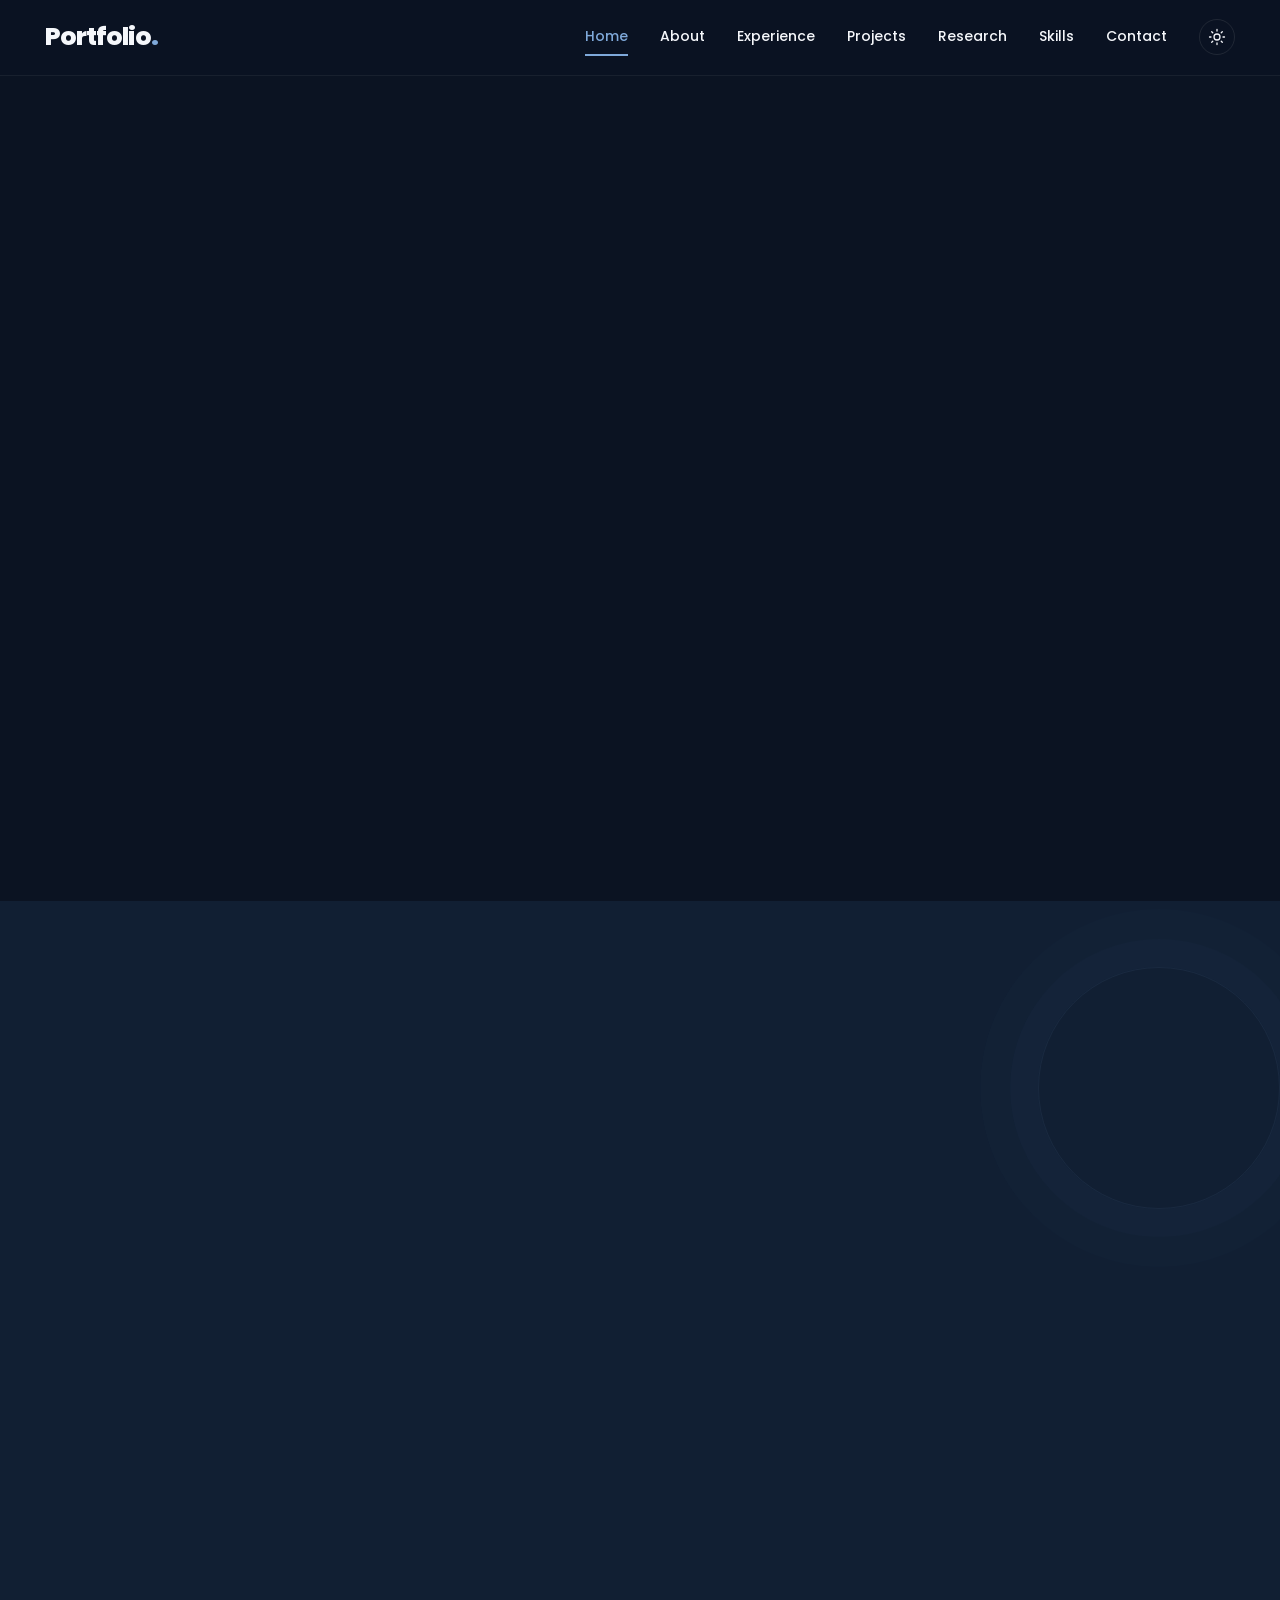
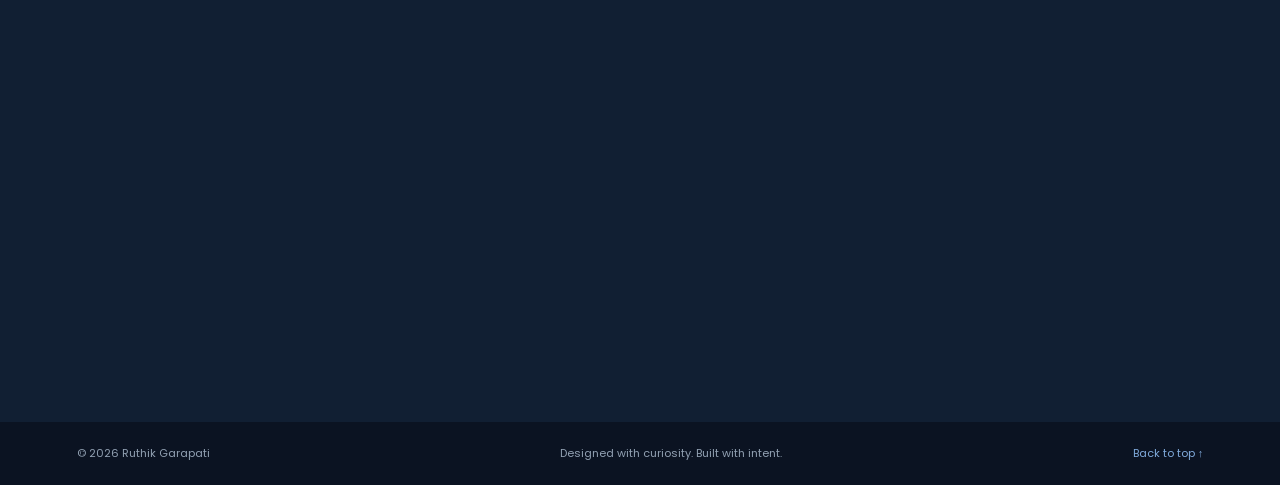
<file: index.html>
<!doctype html>
<html lang="en">
<head>
  <meta charset="utf-8">
  <meta name="viewport" content="width=device-width, initial-scale=1">
  <meta name="theme-color" content="#0b1322">
  <meta name="description" content="Ruthik Garapati — AI/ML Engineer working on LLM applications, agentic systems, machine learning and applied research.">
  <meta property="og:title" content="Ruthik Garapati | AI/ML Engineer">
  <meta property="og:description" content="Projects, research and engineering experience in AI, machine learning and intelligent systems.">
  <meta property="og:image" content="assets/images/photo-portfolio.jpg">
  <title>Ruthik Garapati | AI/ML Engineer</title>
  <link rel="preconnect" href="https://fonts.googleapis.com">
  <link rel="preconnect" href="https://fonts.gstatic.com" crossorigin>
  <link href="https://fonts.googleapis.com/css2?family=Poppins:wght@300;400;500;600;700;800&display=swap" rel="stylesheet">
  <link rel="stylesheet" href="portfoliowebsite.css">
</head>
<body>
  <header class="header" id="top">
    <a class="logo" href="#home">Portfolio<span>.</span></a>
    <button class="menu-toggle" id="menuToggle" aria-label="Open navigation" aria-expanded="false" aria-controls="navbar"><span></span><span></span><span></span></button>
    <nav class="navbar" id="navbar" aria-label="Main navigation">
      <a class="active" href="#home">Home</a><a href="#about">About</a><a href="#experience">Experience</a><a href="#projects">Projects</a><a href="#research">Research</a><a href="#skills">Skills</a><a href="#contact">Contact</a><button class="theme-toggle" id="themeToggle" type="button" aria-label="Switch to light theme" title="Switch to light theme" aria-pressed="false"><svg viewBox="0 0 24 24" aria-hidden="true" focusable="false"><g class="theme-icon-sun"><circle cx="12" cy="12" r="4"></circle><path d="M12 2v2m0 16v2M4.93 4.93l1.42 1.42m11.3 11.3 1.42 1.42M2 12h2m16 0h2M4.93 19.07l1.42-1.42m11.3-11.3 1.42-1.42"></path></g><path class="theme-icon-moon" d="M20.3 15.3A8.5 8.5 0 0 1 8.7 3.7 8.5 8.5 0 1 0 20.3 15.3Z"></path></svg></button>
    </nav>
  </header>

  <main>
    <section class="home section" id="home">
      <div class="home-content reveal">
        <p class="intro-line">HELLO, IT'S ME</p>
        <h1>Ruthik <span>Garapati</span></h1>
        <h2>I'm an <span class="typed-role">AI/ML Engineer</span><i class="typing-caret">|</i></h2>
        <p class="home-summary">I build intelligent applications with machine learning, LLMs and agentic systems — combining research curiosity with practical engineering.</p>
        <div class="social-media">
          <a href="https://www.linkedin.com/in/ruthik-garapati-793047268/" target="_blank" rel="noopener noreferrer" aria-label="LinkedIn">in</a>
          <a href="https://github.com/garapatiruthik" target="_blank" rel="noopener noreferrer" aria-label="GitHub"><svg viewBox="0 0 24 24" aria-hidden="true" focusable="false"><path fill="currentColor" d="M12 .5a12 12 0 0 0-3.79 23.39c.6.11.82-.26.82-.58v-2.23c-3.34.73-4.04-1.42-4.04-1.42-.55-1.4-1.33-1.77-1.33-1.77-1.09-.75.08-.74.08-.74 1.2.08 1.83 1.23 1.83 1.23 1.07 1.82 2.8 1.3 3.49.99.11-.78.42-1.3.76-1.6-2.67-.3-5.47-1.34-5.47-5.95 0-1.32.47-2.39 1.23-3.23-.12-.3-.53-1.53.12-3.18 0 0 1-.32 3.3 1.23a11.5 11.5 0 0 1 6 0c2.29-1.55 3.29-1.23 3.29-1.23.65 1.65.24 2.88.12 3.18.77.84 1.23 1.91 1.23 3.23 0 4.62-2.8 5.64-5.48 5.94.43.37.81 1.1.81 2.22v3.3c0 .32.22.69.83.58A12 12 0 0 0 12 .5Z"/></svg></a>
          <a href="mailto:garapatiruthik@gmail.com" aria-label="Email"><svg viewBox="0 0 24 24" aria-hidden="true" focusable="false"><rect x="3" y="5" width="18" height="14" rx="2" fill="none" stroke="currentColor" stroke-width="2"/><path d="m4 7 8 6 8-6" fill="none" stroke="currentColor" stroke-width="2" stroke-linecap="round" stroke-linejoin="round"/></svg></a>
          <a href="https://discord.com/users/1105150933660340385" target="_blank" rel="noopener noreferrer" aria-label="Discord"><svg viewBox="0 0 24 24" aria-hidden="true" focusable="false"><path d="M7.5 6.5h9a4 4 0 0 1 3.8 2.8l1.1 3.7a2.1 2.1 0 0 1-3.4 2.2l-1.6-1.3H7.6L6 15.2a2.1 2.1 0 0 1-3.4-2.2l1.1-3.7a4 4 0 0 1 3.8-2.8Z" fill="none" stroke="currentColor" stroke-width="1.8" stroke-linejoin="round"/><path d="M8 10.1v3.2m-1.6-1.6h3.2m5.4 0h.01m2.4 0h.01" fill="none" stroke="currentColor" stroke-width="1.8" stroke-linecap="round"/></svg></a>
        </div>
        <div class="home-actions">
          <a class="btn" href="assets/documents/Ruthik_Garapati_Resume.pdf" download="Ruthik_Garapati_Resume.pdf" type="application/pdf">Download CV <span>↓</span></a>
          <a class="btn btn-outline" href="#projects">Explore projects <span>↘</span></a>
        </div>
        <div class="hero-meta"><span><i></i> OPEN TO AI / ML OPPORTUNITIES</span><span>INDIA · SWEDEN EXPERIENCE</span></div>
      </div>
      <div class="home-img reveal reveal-delay">
        <div class="photo-frame"><img src="assets/images/photo-portfolio.jpg" alt="Portrait of Ruthik Garapati" class="profile-image"></div>
              </div>
    </section>

    <section class="about section alt" id="about">
      <div class="section-heading reveal"><p class="section-kicker">01 / A LITTLE ABOUT ME</p><h2>Curious by nature.<br><span>Engineer by practice.</span></h2></div>
      <div class="about-grid">
        <article class="info-card reveal"><div class="card-icon" aria-hidden="true"><svg viewBox="0 0 24 24"><circle cx="12" cy="8" r="3.5"></circle><path d="M5 20a7 7 0 0 1 14 0"></path></svg></div><h3>Who I am</h3><p>I'm a computer science graduate with an international academic journey across Andhra University and Blekinge Institute of Technology, Sweden. My interests sit at the intersection of AI engineering, machine learning and applied research.</p><details class="more-details"><summary>More about my approach</summary><p>I enjoy understanding systems from first principles: how data flows, how models behave, where retrieval fails, and how an idea becomes a reliable application. I value clear reasoning, measurable results and thoughtful implementation.</p></details></article>
        <article class="info-card education-card reveal reveal-delay"><div class="card-icon" aria-hidden="true"><svg viewBox="0 0 24 24"><path d="m3 8 9-5 9 5-9 5-9-5Z"></path><path d="M6 10v8m4-6v6m4-6v6m4-8v8M3 20h18"></path></svg></div><h3>Education</h3><div class="education-item"><span>2022 — 2026</span><strong>B.Tech (Honours), Computer Science & Engineering</strong><small>Andhra University · India</small></div><div class="education-item"><span>2025 — 2026</span><strong>B.Sc. pathway in AI & Machine Learning</strong><small>Blekinge Institute of Technology · Sweden</small></div><p class="education-note">Merit-based scholarship for admission to BTH.</p></article>
      </div>
    </section>

    <section class="experience section" id="experience">
      <div class="section-heading reveal"><p class="section-kicker">02 / EXPERIENCE</p><h2>Where I've <span>put ideas to work.</span></h2><p class="section-summary">A progression from software foundations to data, machine learning and LLM engineering.</p></div>
      <div class="experience-grid">
        <article class="experience-card featured reveal"><div class="experience-top"><span class="status-dot"></span><span>CURRENT ROLE · JUL 2026 — PRESENT</span></div><h3>AI Engineer Intern</h3><h4>Sails Software Solutions</h4><details class="more-details experience-entry-details"><summary>Role details</summary><p>Working on memory-efficient fine-tuning of Llama 3.1 8B Instruct using LoRA and Soup layer streaming, alongside GenAI applications built with LangChain, RAG and MCP.</p><div class="tag-row"><span>Llama 3.1 8B</span><span>LoRA</span><span>Soup</span><span>LangChain</span><span>MCP</span></div><p><strong>Technical highlights:</strong> Exploring double-buffered transfers and memory-aware supervised fine-tuning. Reported experiment measurements include a 3.3 GB peak VRAM footprint and 113 tokens/second throughput for the measured run.</p></details></article>
        <article class="experience-card reveal"><div class="experience-top"><span>OCT 2025 — JUN 2026</span><span>ML ENGINEERING</span></div><h3>Machine Learning Intern</h3><h4>Justera Group AB · Stockholm</h4><details class="more-details experience-entry-details"><summary>Role details</summary><p>Developed a RAG-based resume-screening workflow handling 5,000+ documents, with semantic retrieval and AWS-supported inference and storage.</p><div class="tag-row"><span>RAG</span><span>Information retrieval</span><span>AWS</span></div><p>Worked on document processing, retrieval and candidate information discovery. Specific embedding, indexing and reranking components are intentionally not listed here unless verified against the implementation.</p></details></article>
        <article class="experience-card reveal"><div class="experience-top"><span>JUN 2025 — AUG 2025</span><span>DATA & ANALYTICS</span></div><h3>Data Analyst Intern</h3><h4>Balina IT Solutions</h4><details class="more-details experience-entry-details"><summary>Role details</summary><p>Prepared beauty-services business data and built a Streamlit dashboard to explore spending patterns, visit frequency and repeat-customer behaviour.</p><div class="tag-row"><span>Python</span><span>Pandas</span><span>NumPy</span><span>Streamlit</span></div></details></article>
              </div>
      <details class="experience-more reveal"><summary>View earlier internships & creative work</summary><div class="earlier-grid">
        <article><span>DATA SCIENCE</span><h3>Data Science Intern · Oasis Infobyte</h3><p>Built foundational experience in data exploration, preprocessing and introductory data-science workflows.</p></article>
        <article><span>MACHINE LEARNING</span><h3>ML Intern · Bharat Intern</h3><p>Developed familiarity with core machine-learning concepts, algorithms and introductory deep-learning tools.</p></article>
        <article><span>CREATIVE & DIGITAL OUTREACH</span><h3>Video Editor & Content Volunteer · Edumoon Club</h3><p>Created Canva videos, posters and promotional copy for the club's official LinkedIn and Instagram channels; recognised for creative contributions.</p></article>
        <article><span>WEB FOUNDATIONS</span><h3>Foundational Web Development Internship</h3><p>Learned HTML, CSS, JavaScript, introductory Spring Boot, UI fundamentals, debugging and programming logic; also built a personal portfolio website.</p></article>
        <article><span>WEB DEVELOPMENT</span><h3>Web Developer Intern</h3><p>Built an e-commerce proof of concept with Angular and TypeScript, including product categories, search, availability views and cart operations.</p></article>

      </div></details>
    </section>

    <section class="projects section alt" id="projects">
      <div class="section-heading reveal"><p class="section-kicker">03 / SELECTED PROJECTS</p><h2>Things I've <span>built & explored.</span></h2><p class="section-summary">Open a project visual to view its repository or supporting document; open the details for more context.</p></div>
      <div class="project-filters reveal" role="group" aria-label="Filter projects"><button class="filter active" data-filter="all" aria-pressed="true">All</button><button class="filter" data-filter="ai" aria-pressed="false">AI / GenAI</button><button class="filter" data-filter="ml" aria-pressed="false">ML / Data</button><button class="filter" data-filter="research" aria-pressed="false">Research</button><button class="filter" data-filter="cloud" aria-pressed="false">Cloud / Serverless</button></div>
      <div class="project-grid" id="projectGrid" tabindex="0" aria-label="Project cards; scroll horizontally to browse on mobile">
        <article class="project-card reveal" data-category="ai"><div class="project-art"><img class="project-image" src="assets/images/TravelPlanner.png" alt="AI Travel Planner project preview" loading="lazy"><span class="art-number">01 / AGENTIC AI</span><span class="art-project-name">AI Travel Planner</span><a class="art-link" href="https://github.com/garapatiruthik/Project-Agentic-AI" target="_blank" rel="noopener noreferrer" aria-label="Open AI Travel Planner GitHub repository">View project ↗</a></div><div class="project-body"><span class="project-type">LANGGRAPH · MCP · LLMS</span><h3>AI Travel Planner</h3><p>Agentic travel planning with transport, accommodation and itinerary tools, plus a budget-auditing feedback loop.</p><details class="more-details"><summary>Project details</summary><p>Uses LangGraph orchestration and custom MCP servers to connect external services such as maps, flight information and web search. The planner revises selections when the estimated trip cost exceeds the user's budget.</p></details></div></article>
        <article class="project-card reveal" data-category="ai"><div class="project-art"><img class="project-image" src="assets/images/CodeAnalyzer.png" alt="Agentic Codebase Analyzer project preview" loading="lazy"><span class="art-number">02 / AGENTIC AI</span><span class="art-project-name">Agentic Codebase Analyzer</span><a class="art-link" href="https://github.com/garapatiruthik/Agentic-Codebase-Analyzer-Test-Generator" target="_blank" rel="noopener noreferrer" aria-label="Open Agentic Codebase Analyzer GitHub repository">View project ↗</a></div><div class="project-body"><span class="project-type">LANGGRAPH · MCP · PYTEST</span><h3>Agentic Codebase Analyzer</h3><p>Developer tool for repository inspection, dependency mapping, technical documentation and automated test generation.</p><details class="more-details"><summary>Current scope</summary><p>Designed to inspect Python project structure, generate architecture summaries and pytest cases, then analyse execution failures.</p></details></div></article>
        <article class="project-card reveal" data-category="ai"><div class="project-art rag-project-art"><div class="rag-art-label" aria-hidden="true">RAG<small>DUAL-MODEL</small></div><span class="art-number">03 / RAG</span><span class="art-project-name">Dual-Model RAG Pipeline</span><a class="art-link" href="assets/documents/Dual%20model%20RAG.pdf" target="_blank" rel="noopener noreferrer" aria-label="Read the Dual-Model RAG project document">Read project PDF ↗</a></div><div class="project-body"><span class="project-type">OLLAMA · DEEPSEEK-R1 · LLAMA 3.2 · PYTHON/PANDAS</span><h3>Dual-Model Retrieval-Augmented Generation (RAG) Pipeline</h3><p>Local museum-data chatbot that uses DeepSeek-R1 and Llama 3.2 to answer natural-language questions and resolve conflicting summaries.</p><details class="more-details"><summary>Architecture & guardrails</summary><p>Ollama orchestrates both local models. A query engine generates executable Python Pandas code from natural-language questions, strips Markdown from generated code with a regex cleaner, and handles references to unavailable fields without crashing.</p><p>A Llama 3.2 “Judge” checks model summaries against the raw museum data, resolves factual disagreements, and produces one unified response. A 10-row guard asks for query refinement when more than ten artifacts match.</p><p>Skills: retrieval-augmented generation, large language models, Ollama, Python/Pandas, multi-agent architecture, and AI conflict resolution.</p><a class="project-document-link" href="https://github.com/garapatiruthik/MultiAgent-RAG" target="_blank" rel="noopener noreferrer">View GitHub repository ↗</a></details></div></article>
        <article class="project-card reveal" data-category="ml"><div class="project-art"><img class="project-image" src="assets/images/SportsAnalytics.png" alt="Sports Performance Analysis project preview" loading="lazy"><span class="art-number">04 / SPORTS ANALYTICS</span><span class="art-project-name">Sports Performance Analysis</span><a class="art-link" href="https://www.linkedin.com/in/ruthik-garapati-793047268/details/honors-and-awards/" target="_blank" rel="noopener noreferrer" aria-label="View Sports Performance Analysis achievement on LinkedIn">View achievement ↗</a></div><div class="project-body"><span class="project-type">MEDIAPIPE · PYTHON · MACHINE LEARNING</span><h3>Sports Performance Analysis</h3><p>MediaPipe-based sports performance analysis system with pose tracking and an accompanying sports trainer web application.</p><details class="more-details"><summary>Project details</summary><p>Developed as part of a hackathon team, contributing as AI lead and ideation lead to a solution focused on analysing athletic movements and supporting sports training.</p></details></div></article>
        <article class="project-card reveal" data-category="cloud"><div class="project-art"><img class="project-image" src="assets/images/AWS.png" alt="Amazon Web Services logo for the serverless image processing project" loading="lazy"><span class="art-number">05 / CLOUD</span><span class="art-project-name">Scalable Image Processing</span><a class="art-link" href="assets/documents/Scalable%20Serverless%20Image%20Processing.pdf" target="_blank" rel="noopener noreferrer" aria-label="Read the serverless image processing project document">Read project PDF ↗</a></div><div class="project-body"><span class="project-type">AWS LAMBDA · S3 · CLOUDWATCH · PYTHON 3.9</span><h3>Scalable Serverless Image Processing Pipeline</h3><p>Built an event-driven AWS workflow that converts uploaded images to grayscale and measures Lambda scaling under a 150-image burst.</p><details class="more-details"><summary>Architecture & performance</summary><p>S3 object-created notifications trigger a Python 3.9 Lambda function. Pillow (PIL), packaged in a Lambda Layer, converts each image to grayscale before saving it in an output bucket; Boto3 connects the workflow to AWS services.</p><p>Least-privilege IAM roles permit only the required S3 read/write and CloudWatch logging access. A multithreaded CloudShell load script submitted 150 images; CloudWatch recorded scale-out to 36 concurrent Lambda environments, followed by scale-in to zero after processing.</p><p>The default 3,000 ms timeout correlated with a 33% error rate. Proposed production tuning: raise memory from 128 MB to 512 MB and extend the timeout to 10 seconds.</p><p><a class="project-document-link" href="assets/documents/Scalable%20Serverless%20Image%20Processing.pdf" target="_blank" rel="noopener noreferrer">Read serverless image processing report (PDF) ↗</a></p></details></div></article>
        <article class="project-card reveal" data-category="ml"><div class="project-art"><img class="project-image" src="assets/images/FaceDetection.png" alt="Facial Intoxication Detection project preview" loading="lazy"><span class="art-number">06 / COMPUTER VISION</span><span class="art-project-name">Facial Intoxication Detection</span><a class="art-link" href="https://github.com/garapatiruthik/Facial-Intoxication-detection" target="_blank" rel="noopener noreferrer" aria-label="Open facial intoxication detection repository">View project ↗</a></div><div class="project-body"><span class="project-type">OPENCV · MEDIAPIPE · RANDOM FOREST</span><h3>Facial Intoxication Detection</h3><p>Computer-vision prototype extracting facial measurements with MediaPipe and classifying feature patterns using Random Forest.</p><details class="more-details"><summary>Project details & limitations</summary><p>Built as an educational ML prototype with a Streamlit interface. It is not validated for medical, legal or safety-critical decisions.</p></details></div></article>
        <article class="project-card reveal" data-category="ml"><div class="project-art"><img class="project-image" src="assets/images/BusinessIntelligence.png" alt="Salon Business Intelligence project preview" loading="lazy"><span class="art-number">07 / DATA & BI</span><span class="art-project-name">Salon Business Intelligence</span><a class="art-link" href="#experience" aria-label="View data analyst experience">View experience ↗</a></div><div class="project-body"><span class="project-type">PYTHON · PANDAS · STREAMLIT</span><h3>Salon Business Intelligence</h3><p>Interactive business dashboard exploring revenue, customer spending, visit frequency and repeat-customer patterns.</p><details class="more-details"><summary>Project details</summary><p>Cleaned and transformed business records into analysis-ready data, then presented key indicators through a Streamlit dashboard.</p></details></div></article>
        <article class="project-card reveal" data-category="ai"><div class="project-art"><img class="project-image" src="assets/images/TicketPranali.png" alt="Ticket Pranali project preview" loading="lazy"><span class="art-number">08 / HACKATHON</span><span class="art-project-name">Ticket Pranali</span><a class="art-link" href="https://www.linkedin.com/in/ruthik-garapati-793047268/details/honors-and-awards/" target="_blank" rel="noopener noreferrer" aria-label="View Ticket Pranali achievement on LinkedIn">View achievement ↗</a></div><div class="project-body"><span class="project-type">SMART INDIA HACKATHON · INTERNAL ROUND</span><h3>Ticket Pranali</h3><p>Museum ticketing concept with multilingual chatbot booking, time slots, visitor sequencing and indoor navigation ideas.</p><details class="more-details"><summary>Project details</summary><p>Led the team in shaping a visitor-focused solution combining conversational booking, payment concepts and analytics for museum operations. Won third prize in the internal round.</p></details></div></article>
      </div>
    </section>

    <section class="research section" id="research">
      <div class="section-heading reveal"><p class="section-kicker">04 / RESEARCH SPOTLIGHT</p><h2>Research that asks <span>better questions.</span></h2></div>
      <div class="research-card reveal"><div><span class="project-type">PUBLISHED THESIS RECORD · 2026</span><h3>Comparative Analysis of Chronos-T5 Foundation Model and Mamba State Space Architecture for Urban Traffic Forecasting</h3><p>Studied the trade-offs between point-forecast accuracy, probabilistic fit and inference cost using METR-LA traffic data. Rather than treating one architecture as universally better, the work compares what each model does well under the evaluated setup.</p><a class="btn thesis-pdf-link" href="assets/documents/Final%20Thesis.pdf" target="_blank" rel="noopener noreferrer" aria-label="Open the urban traffic forecasting thesis PDF"><img src="assets/images/research-illustration.svg" alt=""><span>Read thesis PDF ↗</span></a><p><a class="project-document-link" href="https://bth.diva-portal.org/smash/record.jsf?pid=diva2:2085482" target="_blank" rel="noopener noreferrer">View published thesis record ↗</a></p></div><div class="research-metrics"><div><strong>188×</strong><span>faster Mamba inference</span></div><div><strong>1.58 mph</strong><span>Chronos-T5 MAE</span></div><div><strong>10.57%</strong><span>Mamba error reduction with weather covariates</span></div></div></div>
    </section>

    <section class="skills section alt" id="skills">
      <div class="section-heading reveal"><p class="section-kicker">05 / TOOLKIT</p><h2>My technical <span>toolbox.</span></h2><p class="section-summary">Grouped by the kind of work I use them for — not an endless wall of badges.</p></div>
      <div class="skills-grid">
        <article class="skill-card reveal"><span>01</span><h3>Generative AI & agentic systems</h3><p>LLMs · DeepSeek-R1 · Llama 3.2 · Ollama · LangChain · LangGraph · RAG · MCP · LoRA · Soup · Tool calling</p></article>
        <article class="skill-card reveal"><span>02</span><h3>Machine learning & vision</h3><p>PyTorch · TensorFlow · scikit-learn · OpenCV · MediaPipe · Time-series modelling</p></article>
        <article class="skill-card reveal"><span>03</span><h3>Programming & foundations</h3><p>Python · Java · C · SQL · Data structures & algorithms</p></article>
        <article class="skill-card reveal"><span>04</span><h3>Data & databases</h3><p>Pandas · NumPy · PostgreSQL · Streamlit · Plotly · EDA</p></article>
        <article class="skill-card reveal"><span>05</span><h3>Software & cloud</h3><p>FastAPI · AWS · Docker · Git · Linux · REST APIs</p></article>
        <article class="skill-card reveal"><span>06</span><h3>Web foundations</h3><p>Angular · TypeScript · JavaScript · HTML · CSS · React · Firebase · Spring Boot fundamentals</p></article>
      </div>
    </section>

    <section class="recognition section" id="recognition">
      <div class="section-heading reveal"><p class="section-kicker">06 / RECOGNITION & BEYOND</p><h2>More than the <span>code.</span></h2></div>
      <div class="recognition-grid" tabindex="0" aria-label="Achievement cards; scroll horizontally to browse on mobile">
        <article class="recognition-card reveal"><a class="recognition-link" href="https://devpost.com/garapatiruthik/challenges" target="_blank" rel="noopener noreferrer" aria-label="View MLH Codefest project on Devpost"><span>01 · 1ST PLACE</span><h3>MLH Codefest</h3><p>First-place hackathon finish.</p><span class="achievement-cta">View project on Devpost ↗</span></a></article>
        <article class="recognition-card reveal"><a class="recognition-link" href="https://www.linkedin.com/in/ruthik-garapati-793047268/details/honors/" target="_blank" rel="noopener noreferrer" aria-label="View HackAP achievement on LinkedIn"><span>02 · 2ND PLACE</span><h3>HackAP · Robotics Theme</h3><p>Sports performance analysis model; AI lead and ideation lead.</p><span class="achievement-cta">View LinkedIn awards ↗</span></a></article>
        <article class="recognition-card reveal"><a class="recognition-link" href="https://www.linkedin.com/in/ruthik-garapati-793047268/details/honors/" target="_blank" rel="noopener noreferrer" aria-label="View HakAP achievement on LinkedIn"><span>03 · 3RD PLACE</span><h3>HackAP · Art & Culture</h3><p>Concept for discovering unexplored cultural heritage and hiring artists.</p><span class="achievement-cta">View LinkedIn awards ↗</span></a></article>
        <article class="recognition-card reveal"><a class="recognition-link" href="https://www.linkedin.com/in/ruthik-garapati-793047268/details/honors/" target="_blank" rel="noopener noreferrer" aria-label="View Smart India Hackathon achievement on LinkedIn"><span>04 · 3RD PRIZE</span><h3>Smart India Hackathon · Internal</h3><p>Team leader for Ticket Pranali, a museum ticketing and visitor-flow solution.</p><span class="achievement-cta">View LinkedIn awards ↗</span></a></article>
        <article class="recognition-card reveal"><a class="recognition-link" href="https://www.linkedin.com/in/ruthik-garapati-793047268/details/honors/" target="_blank" rel="noopener noreferrer" aria-label="View University Fencing achievement on LinkedIn"><span>05 · NATIONAL LEVEL</span><h3>Fencing Athlete</h3><p>Represented Andhra University at Inter-University Nationals in 2022 and 2024; earned three state medals.</p><span class="achievement-cta">View LinkedIn awards ↗</span></a></article>
        <article class="recognition-card reveal"><span>06 · CERTIFICATIONS</span><h3>Continuous learning</h3><p>Oracle Agentic AI Foundations Associate</p><details class="more-details"><summary>NPTEL courses</summary><ul class="nptel-course-list"><li>Large Language Models</li><li>Reinforcement Learning</li></ul></details><a class="achievement-cta" href="https://www.linkedin.com/in/ruthik-garapati-793047268/overlay/Certifications/635881190/treasury/?profileId=ACoAAEGAd58B6kpmiYlJg3TXIYRbDGw7LIOwsjU" target="_blank" rel="noopener noreferrer">View course credentials ↗</a></article>
      </div>
    </section>

    <section class="contact section alt" id="contact">
      <div class="contact-content reveal"><p class="section-kicker">07 / GET IN TOUCH</p><h2>Let's build something <span>meaningful.</span></h2><p>Interested in AI engineering, machine learning, applied research or thoughtful collaboration? I'd be glad to connect.</p><div class="home-actions"><a class="btn" href="mailto:garapatiruthik@gmail.com?subject=Hello%20Ruthik">Send me an email <span>↗</span></a><button class="btn btn-outline" id="copyEmail" type="button">Copy email <span>▣</span></button></div><p class="copy-feedback" id="copyFeedback" role="status" aria-live="polite"></p><div class="contact-links"><a href="https://www.linkedin.com/in/ruthik-garapati-793047268/" target="_blank" rel="noopener noreferrer">LinkedIn ↗</a><a href="https://github.com/garapatiruthik" target="_blank" rel="noopener noreferrer">GitHub ↗</a></div></div>
    </section>
  </main>
  <footer class="footer"><span>© <span id="year">2026</span> Ruthik Garapati</span><span>Designed with curiosity. Built with intent.</span><a href="#home">Back to top ↑</a></footer>
  <script src="portfoliowebsite.js" defer></script>
</body>
</html>
</file>
<file: portfoliowebsite.css>
@import url('https://fonts.googleapis.com/css2?family=Poppins:wght@300;400;500;600;700;800&display=swap');
:root{--bg:#0b1322;--alt:#111f33;--panel:#16243a;--panel2:#121f33;--text:#f5f7fb;--muted:#c6d0dc;--soft:#91a0b2;--accent:#7fa9da;--line:rgba(255,255,255,.09);--glow:rgba(127,169,218,.12);--max:1160px}
*{box-sizing:border-box;margin:0;padding:0}html{scroll-behavior:smooth;scroll-padding-top:85px}body{background:var(--bg);color:var(--text);font-family:Poppins,sans-serif;line-height:1.7;font-size:15px;overflow-x:hidden}a{color:inherit;text-decoration:none}button{font:inherit}img{display:block;max-width:100%}.section{padding:90px max(6%,calc((100% - var(--max))/2))}.alt{background:var(--alt)}
.header{position:sticky;top:0;z-index:100;background:rgba(31,36,45,.94);backdrop-filter:blur(14px);display:flex;align-items:center;justify-content:space-between;padding:16px max(4.5%,calc((100% - 1320px)/2));border-bottom:1px solid rgba(255,255,255,.06)}.logo{font-size:25px;font-weight:800;letter-spacing:-1px}.logo span{color:var(--accent)}.navbar{display:flex;align-items:center;gap:clamp(17px,2.5vw,36px)}.navbar a{font-size:14px;font-weight:500;transition:.25s;color:var(--text);position:relative}.navbar a:after{content:"";position:absolute;left:0;bottom:-7px;width:0;height:2px;background:var(--accent);transition:.25s}.navbar a:hover,.navbar a.active{color:var(--accent)}.navbar a:hover:after,.navbar a.active:after{width:100%}.menu-toggle{display:none;background:none;border:0;color:var(--text)}
.home{min-height:calc(100vh - 70px);display:grid;grid-template-columns:1.12fr .88fr;align-items:center;gap:6%;padding-top:65px;padding-bottom:45px}.home-content{max-width:650px}.intro-line,.section-kicker,.project-type,.art-number,.experience-top,.hero-meta,.photo-tag small{font-size:11px;letter-spacing:1.4px;font-weight:600}.intro-line{color:var(--accent);margin-bottom:8px}.home h1{font-size:clamp(48px,6vw,78px);line-height:1.13;letter-spacing:-3px;font-weight:800}.home h1 span,.home h2 span,.section-heading h2 span,.contact h2 span{color:var(--accent)}.home h2{font-size:clamp(23px,2.7vw,34px);font-weight:600;margin:12px 0 18px}.typed-role{display:inline-block;min-width:230px}.typing-caret{font-style:normal;color:var(--accent);animation:blink .8s steps(2,start) infinite}.home-summary{max-width:570px;color:var(--muted);font-size:15px;line-height:1.9}.social-media{display:flex;gap:15px;margin:27px 0}.social-media a{width:43px;height:43px;border:2px solid var(--accent);border-radius:50%;display:grid;place-items:center;color:var(--accent);font-weight:700;font-size:14px;transition:.3s}.social-media a:hover{background:var(--accent);color:#1f242d;box-shadow:0 0 18px var(--glow);transform:translateY(-5px) rotate(5deg)}.home-actions{display:flex;gap:14px;flex-wrap:wrap}.btn{display:inline-flex;align-items:center;gap:12px;padding:12px 25px;border-radius:40px;background:var(--accent);color:#14242a;font-size:14px;font-weight:700;letter-spacing:.5px;box-shadow:0 0 16px var(--glow);border:1px solid var(--accent);cursor:pointer;transition:.3s}.btn:hover{transform:translateY(-4px);box-shadow:0 0 26px rgba(127,169,218,.4)}.btn-outline{background:transparent;color:var(--accent);box-shadow:none}.btn-outline:hover{background:var(--accent);color:#14242a}.hero-meta{display:flex;gap:25px;flex-wrap:wrap;color:var(--soft);font-size:9px;margin-top:37px}.hero-meta i,.status-dot{display:inline-block;width:7px;height:7px;border-radius:50%;background:#7fa9da;box-shadow:0 0 10px #7fa9da;margin-right:7px}.home-img{width:min(100%,490px);justify-self:end;position:relative;animation:float 5s ease-in-out infinite}.photo-frame{width:100%;aspect-ratio:4/4.35;overflow:hidden;border-radius:0 0 0 3px;border:1px solid rgba(127,169,218,.35);box-shadow:0 22px 60px rgba(0,0,0,.28);position:relative}.photo-frame:after{content:"";position:absolute;inset:65% 0 0;background:linear-gradient(transparent,rgba(31,36,45,.5));pointer-events:none}.profile-image{width:100%;height:100%;object-fit:cover;object-position:center 35%;transition:transform .7s,filter .5s}.photo-frame:hover .profile-image{transform:scale(1.06);filter:saturate(1.13)}.photo-tag{position:absolute;left:-24px;bottom:28px;background:#323946;padding:12px 18px;display:flex;align-items:center;gap:12px;box-shadow:0 12px 30px #1118;border-left:3px solid var(--accent)}.photo-tag>span{font-size:22px;color:var(--accent);font-weight:800}.photo-tag strong{display:block;font-size:13px}.photo-tag small{display:block;color:var(--soft);font-size:8px}
.section-heading{margin-bottom:35px;max-width:760px}.section-kicker{color:var(--accent);margin-bottom:8px}.section-heading h2{font-size:clamp(30px,4vw,45px);line-height:1.2;letter-spacing:-1.5px}.section-summary{color:var(--muted);font-size:13px;margin-top:12px;max-width:660px}.about-grid{display:grid;grid-template-columns:1fr 1fr;gap:22px}.info-card,.experience-card,.skill-card,.recognition-card{background:var(--panel);padding:26px;border-radius:15px;border:1px solid var(--line);transition:transform .35s,border-color .35s,box-shadow .35s}.info-card:hover,.experience-card:hover,.skill-card:hover,.recognition-card:hover{transform:translateY(-7px);border-color:var(--accent);box-shadow:0 15px 35px rgba(0,0,0,.2),0 0 15px rgba(127,169,218,.06)}.card-icon{width:43px;height:43px;border:1px solid var(--accent);border-radius:12px;display:grid;place-items:center;color:var(--accent);font-size:23px;margin-bottom:15px}.info-card h3,.experience-card h3,.skill-card h3,.recognition-card h3{font-size:19px;margin-bottom:8px}.info-card p,.experience-card p,.recognition-card p{font-size:13px;color:var(--muted);line-height:1.85}.education-item{padding:12px 0;border-bottom:1px solid var(--line);display:flex;flex-direction:column}.education-item span,.education-note{font-size:10px;color:var(--accent);letter-spacing:.8px}.education-item strong{font-size:13px}.education-item small{font-size:11px;color:var(--muted)}.education-note{margin-top:12px}.more-details{border-top:1px solid var(--line);margin-top:14px;padding-top:10px}.more-details summary,.experience-more summary{list-style:none;cursor:pointer;color:var(--accent);font-size:12px;font-weight:600;transition:letter-spacing .2s}.more-details summary::-webkit-details-marker,.experience-more summary::-webkit-details-marker{display:none}.more-details summary:before{content:"+";display:inline-grid;place-items:center;border:1px solid var(--accent);border-radius:50%;width:18px;height:18px;margin-right:8px}.more-details[open] summary:before{content:"−"}.more-details[open] summary{margin-bottom:8px}.more-details p{animation:fadeUp .3s ease}
.experience-grid{display:grid;grid-template-columns:repeat(2,1fr);gap:18px}.experience-card{background:var(--panel2)}.experience-card.featured{grid-column:span 2;background:linear-gradient(120deg,#303b49,#252d39);border-color:rgba(127,169,218,.28)}.experience-top{display:flex;justify-content:space-between;gap:12px;color:var(--accent);font-size:9px;margin-bottom:13px}.experience-card h3{font-size:20px;margin:0}.experience-card h4{font-size:13px;color:var(--accent);font-weight:500;margin:2px 0 10px}.tag-row{display:flex;gap:7px;flex-wrap:wrap;margin-top:14px}.tag-row span{border:1px solid rgba(127,169,218,.2);border-radius:30px;padding:4px 9px;color:#c8faff;font-size:9px;transition:.25s}.experience-card:hover .tag-row span{background:rgba(127,169,218,.08);border-color:var(--accent)}.experience-more{margin-top:22px;padding:16px 20px;border:1px solid var(--line);border-radius:12px;background:rgba(0,0,0,.1)}.experience-more summary{font-size:13px}.earlier-grid{display:grid;grid-template-columns:repeat(2,1fr);gap:14px;margin-top:18px}.earlier-grid article{padding:17px;background:rgba(0,0,0,.13);border-radius:9px}.earlier-grid article>span{font-size:9px;color:var(--accent);letter-spacing:1px}.earlier-grid h3{font-size:13px;margin:6px 0}.earlier-grid p{font-size:11px;color:var(--muted)}
.project-filters{display:flex;gap:9px;flex-wrap:wrap;margin:-10px 0 24px}.filter{padding:8px 17px;border:1px solid rgba(127,169,218,.25);border-radius:25px;color:var(--muted);background:transparent;cursor:pointer;font-size:11px;transition:.25s}.filter:hover,.filter.active{background:var(--accent);color:#14242a;border-color:var(--accent)}.project-grid{display:grid;grid-template-columns:repeat(3,minmax(0,1fr));gap:18px}.project-card{background:var(--bg);border:1px solid var(--line);border-radius:14px;overflow:hidden;transition:transform .35s,border-color .35s,box-shadow .35s}.project-card:hover{transform:translateY(-8px);border-color:var(--accent);box-shadow:0 18px 40px rgba(0,0,0,.25)}.project-card[hidden]{display:none}.project-art{height:190px;position:relative;overflow:hidden;display:flex;align-items:center;justify-content:center;background:#172b39}.art-number{position:absolute;left:15px;top:13px;color:rgba(255,255,255,.75);font-size:9px;z-index:2}.art-link{position:absolute;inset:0;display:flex;align-items:center;justify-content:center;background:rgba(5,14,23,.78);color:var(--accent);font-size:15px;font-weight:700;letter-spacing:.4px;opacity:0;transform:translateY(12px);transition:.35s;z-index:3}.project-art:hover .art-link,.project-art:focus-within .art-link{opacity:1;transform:translateY(0)}.project-body{padding:19px}.project-type{color:var(--accent);font-size:8px}.project-body h3{font-size:18px;line-height:1.35;margin:7px 0}.project-body>p{font-size:11px;color:var(--muted);line-height:1.8}.project-body .more-details p{font-size:11px}.art-travel{background:radial-gradient(circle at 70% 35%,#236e80,#142b3d 65%)}.mini-map{width:68%;height:105px;border:1px solid #8be8e6;border-radius:50%;transform:rotate(-18deg);position:relative;background:repeating-linear-gradient(0deg,transparent 0 17px,#ffffff13 18px),repeating-linear-gradient(90deg,transparent 0 17px,#ffffff13 18px)}.mini-map:after{content:"";position:absolute;left:15%;top:55%;width:70%;height:2px;background:var(--accent);transform:rotate(-22deg);box-shadow:0 0 12px var(--accent)}.mini-map b{position:absolute;z-index:1;color:#10222d;background:var(--accent);border-radius:50%;width:20px;height:20px;display:grid;place-items:center;font-size:10px}.mini-map b:nth-child(2){left:14%;top:24%}.mini-map b:nth-child(3){right:20%;top:18%}.mini-map b:nth-child(4){right:18%;bottom:10%}.art-caption{position:absolute;bottom:16px;left:17px;background:#14212ee8;padding:9px 13px;border-left:2px solid var(--accent);display:flex;flex-direction:column}.art-caption small,.art-caption span{font-size:8px;color:#b8c9d5}.art-caption strong{font-size:13px}.art-rag{background:radial-gradient(circle at 50% 40%,#38516d,#172333 72%)}.doc-visual{display:flex;gap:-20px;align-items:center}.doc-visual div{width:78px;height:100px;background:#e7edf4;border-radius:5px;box-shadow:0 7px 20px #0005;border-top:8px solid #6adccf;padding:22px 8px}.doc-visual div+div{margin-left:-48px;transform:rotate(8deg);background:#d4e0ec}.doc-visual div+div+div{transform:rotate(-8deg);background:#fff}.doc-visual div:after{content:"";display:block;height:4px;background:#9aabbc;box-shadow:0 12px #c4ced8,0 24px #c4ced8,0 36px #c4ced8}.rag-chip{position:absolute;bottom:17px;background:#101d2b;padding:8px 13px;border-radius:5px;color:#c4e7eb;font-size:9px}.rag-chip b{color:var(--accent);margin-left:12px}.art-thesis{background:linear-gradient(135deg,#1c2d43,#1a4652)}.thesis-chart{width:82%;display:grid;gap:17px;margin-top:20px}.thesis-chart div{display:grid;grid-template-columns:85px 1fr 45px;align-items:center;gap:8px;font-size:8px}.thesis-chart i{height:12px;border-radius:3px;background:linear-gradient(90deg,#7fa9da,#75dec6)}.thesis-chart .long{width:100%}.thesis-chart .short{width:8%}.thesis-chart b{font-size:8px}.art-thesis>small{position:absolute;bottom:15px;color:#b8cbd4;font-size:8px;letter-spacing:1px}.art-vision{background:radial-gradient(circle,#344c63,#172432 70%)}.face-box{width:100px;height:130px;border:1px solid #7ae6e4;border-radius:48% 48% 42% 42%;position:relative;box-shadow:0 0 22px #7fa9da25}.face-box:before,.face-box:after{content:"";position:absolute;top:48px;width:12px;height:5px;border:1px solid var(--accent);border-radius:50%}.face-box:before{left:23px}.face-box:after{right:23px}.face-box span{position:absolute;left:49px;top:55px;width:1px;height:29px;background:var(--accent)}.face-box i{position:absolute;left:35px;bottom:25px;width:30px;height:10px;border-bottom:1px solid var(--accent);border-radius:50%}.face-box b{position:absolute;inset:18px 8px;border:1px dashed #7fa9da55;border-radius:50%}.vision-label{position:absolute;bottom:17px;color:#bceff0;font-size:9px;letter-spacing:1px}.art-dashboard{background:linear-gradient(145deg,#293c4c,#172431)}.dashboard-mini{width:75%;padding:15px;background:#111e2b;border:1px solid #47717b;border-radius:7px;box-shadow:0 12px 28px #0005}.dash-kpis{display:flex;gap:9px}.dash-kpis i{height:21px;flex:1;background:#274c57;border-radius:3px;border-top:2px solid var(--accent)}.dash-bars{height:66px;display:flex;align-items:end;gap:7px;margin:13px 0 8px;border-bottom:1px solid #506271}.dash-bars b{flex:1;background:linear-gradient(#7fa9da,#327b8a);border-radius:2px 2px 0 0}.dash-bars b:nth-child(1){height:35%}.dash-bars b:nth-child(2){height:48%}.dash-bars b:nth-child(3){height:42%}.dash-bars b:nth-child(4){height:70%}.dash-bars b:nth-child(5){height:56%}.dash-bars b:nth-child(6){height:85%}.dash-bars b:nth-child(7){height:95%}.dashboard-mini small{font-size:7px;color:#a5c3ca;letter-spacing:1px}.art-ticket{background:linear-gradient(140deg,#40533e,#1b353a)}.ticket-visual{display:flex;align-items:center;background:#e6f2e9;color:#203a38;padding:16px;border-radius:7px;gap:14px;box-shadow:0 14px 30px #0005}.ticket-visual>b{font-size:29px;color:#327b73;border-right:1px dashed #69928b;padding-right:13px}.ticket-visual div{display:flex;flex-direction:column}.ticket-visual small{font-size:8px;letter-spacing:1px}.ticket-visual strong{font-size:14px}.ticket-visual span{font-size:7px;letter-spacing:1px}.art-code{background:linear-gradient(145deg,#29304a,#172432)}.code-window{width:78%;background:#0d1723;border:1px solid #4b6172;border-radius:7px;padding:18px;display:flex;flex-direction:column;gap:8px;box-shadow:0 12px 30px #0005}.code-window span,.code-window b{font:10px monospace;color:#c3d4e4}.code-window span:before{content:"› ";color:var(--accent)}.code-window b{color:#65dfb1;font-size:9px}
.research{background:var(--bg)}.research-card{display:grid;grid-template-columns:1.5fr .7fr;gap:35px;padding:30px;background:var(--panel);border:1px solid var(--line);border-radius:15px}.research-card h3{font-size:clamp(18px,2.3vw,25px);line-height:1.45;margin:9px 0 13px}.research-card p{font-size:12px;color:var(--muted);line-height:1.9;margin-bottom:20px}.research-metrics{display:grid;gap:10px}.research-metrics div{padding:13px 15px;background:#1f2935;border-left:2px solid var(--accent);display:flex;flex-direction:column}.research-metrics strong{font-size:24px;color:var(--accent)}.research-metrics span{font-size:10px;color:var(--muted)}.skills-grid{display:grid;grid-template-columns:repeat(3,1fr);gap:15px}.skill-card{background:var(--bg);min-height:155px}.skill-card>span{font-size:10px;color:var(--accent)}.skill-card h3{font-size:15px;margin:8px 0}.skill-card p{font-size:11px;color:var(--muted);line-height:1.9}.recognition{background:var(--bg)}.recognition-grid{display:grid;grid-template-columns:repeat(3,1fr);gap:15px}.recognition-card{position:relative;min-height:150px;background:var(--panel2)}.recognition-card>span{font-size:9px;letter-spacing:1px;color:var(--accent)}.recognition-card h3{font-size:15px;margin:9px 0}.recognition-card p{font-size:11px}.contact{background:var(--alt)}.contact-content{max-width:800px}.contact h2{font-size:clamp(32px,4vw,48px);line-height:1.2}.contact-content>p:not(.section-kicker):not(.copy-feedback){color:var(--muted);font-size:13px;margin:13px 0 24px}.contact-links{display:flex;gap:22px;margin-top:23px}.contact-links a{font-size:12px;color:var(--accent)}.copy-feedback{font-size:11px;color:#65dfb1;margin-top:8px;min-height:18px}.footer{display:flex;justify-content:space-between;gap:20px;flex-wrap:wrap;padding:22px 6%;font-size:11px;color:var(--soft)}.footer a{color:var(--accent)}
.reveal{opacity:0;transform:translateY(24px);transition:opacity .75s ease,transform .75s cubic-bezier(.2,.7,.2,1)}.reveal.visible{opacity:1;transform:translateY(0)}.reveal-delay{transition-delay:.15s}.project-card:nth-child(2n).visible{transition-delay:.08s}.project-card:nth-child(3n).visible{transition-delay:.14s}@keyframes float{0%,100%{transform:translateY(0)}50%{transform:translateY(-12px)}}@keyframes blink{50%{opacity:0}}@keyframes fadeUp{from{opacity:0;transform:translateY(6px)}to{opacity:1;transform:translateY(0)}}
@media(max-width:950px){.navbar{gap:14px}.navbar a{font-size:12px}.project-grid{grid-template-columns:repeat(2,minmax(0,1fr))}.home{gap:4%}.home h1{font-size:clamp(45px,6vw,65px)}}
@media(max-width:700px){.header{padding:13px 5%}.menu-toggle{display:flex;flex-direction:column;gap:5px;padding:9px;border:1px solid var(--line);border-radius:7px}.menu-toggle span{width:22px;height:2px;background:var(--text)}.navbar{display:none;position:absolute;top:100%;left:0;right:0;background:#252c36;padding:12px 6% 18px;flex-direction:column;align-items:stretch;gap:0;border-bottom:1px solid var(--line)}.navbar.open{display:flex}.navbar a{padding:10px 0;border-bottom:1px solid var(--line);font-size:14px}.home{grid-template-columns:1fr;min-height:auto;padding-top:45px;gap:30px}.home-img{grid-row:1;width:min(68%,330px);justify-self:center}.home-content{grid-row:2}.home h1{font-size:clamp(43px,12vw,62px)}.home h2{font-size:22px}.photo-tag{left:-15px;bottom:18px}.section{padding:65px 6%}.about-grid,.experience-grid,.research-card{grid-template-columns:1fr}.experience-card.featured{grid-column:auto}.project-grid,.skills-grid,.recognition-grid{grid-template-columns:1fr}.project-art{height:180px}.earlier-grid{grid-template-columns:1fr}.research-card{padding:22px}.hero-meta{margin-top:26px}.footer{padding:20px 6%;}}
@media(prefers-reduced-motion:reduce){*,*:before,*:after{scroll-behavior:auto!important;animation-duration:.01ms!important;animation-iteration-count:1!important;transition-duration:.01ms!important}.reveal{opacity:1;transform:none}}
.project-image{display:block;width:100%;height:100%;object-fit:contain}
.art-project-name{position:absolute;left:15px;bottom:13px;z-index:2;max-width:calc(100% - 30px);padding:7px 10px;background:rgba(20,33,46,.9);border-left:2px solid var(--accent);font-size:13px;font-weight:600}
.rag-project-art{background:radial-gradient(circle at 50% 35%,#263d55,#172b39 72%)}
.rag-art-label{display:flex;flex-direction:column;align-items:center;color:var(--accent);font-size:38px;line-height:1;font-weight:800;letter-spacing:3px;text-shadow:0 0 22px var(--glow)}
.rag-art-label small{margin-top:7px;color:var(--muted);font-size:10px;font-weight:600;letter-spacing:1.5px}
.project-document-link{color:var(--accent);font-weight:600}
.project-document-link:hover{text-decoration:underline}
.social-media svg{display:block;width:20px;height:20px}
.experience-grid{grid-template-columns:1fr;position:relative;padding-left:34px}
.experience-grid::before{content:"";position:absolute;left:8px;top:10px;bottom:10px;width:2px;background:linear-gradient(to bottom,var(--accent),rgba(127,169,218,.18))}
.experience-card{position:relative}
.experience-card::before{content:"";position:absolute;left:-31px;top:26px;width:12px;height:12px;border:2px solid var(--accent);border-radius:50%;background:var(--panel);box-shadow:0 0 12px var(--glow)}
.experience-card.featured{grid-column:auto}


/* =========================================================
   FINAL POLISH: replayable section entrances + transparent art
   Decorative images are optional. Set either opacity to 0 to hide.
   Replace the SVG files in assets/images/ with your own transparent
   PNG/WebP illustrations while keeping the same filenames.
   ========================================================= */
:root{
  --education-art-opacity:.17;
  --research-art-opacity:.12;
}

/* Each section eases into view again when the visitor scrolls back to it. */
.motion-sections .section-motion > *{
  opacity:0;
  transform:translate3d(0,22px,0) scale(.995);
  transition:opacity .68s ease, transform .78s cubic-bezier(.2,.72,.2,1);
}
.motion-sections .section-motion.section-in-view > *{
  opacity:1;
  transform:translate3d(0,0,0) scale(1);
}
.motion-sections .section-motion > *:nth-child(2){transition-delay:.11s}
.motion-sections .section-motion > *:nth-child(3){transition-delay:.2s}
.motion-sections .section-motion > *:nth-child(4){transition-delay:.28s}

/* Education illustration: transparent line art tucked behind the content. */
.education-card{
  position:relative;
  isolation:isolate;
  overflow:hidden;
}
.education-card::after{
  content:"";
  position:absolute;
  z-index:0;
  width:min(42%,230px);
  aspect-ratio:1 / 1;
  right:1%;
  bottom:-7%;
  background:url("assets/images/education-illustration.svg") center / contain no-repeat;
  opacity:var(--education-art-opacity);
  pointer-events:none;
  transition:opacity .35s ease, transform .55s ease;
}
.education-card:hover::after{
  opacity:calc(var(--education-art-opacity) + .08);
  transform:translate(-5px,-5px) rotate(-3deg);
}
.education-card > *{position:relative;z-index:1}

/* Research visual stays at the far side, behind the metric column. */
.research-card{
  position:relative;
  isolation:isolate;
  overflow:hidden;
}
.research-card::after{
  content:"";
  position:absolute;
  z-index:0;
  width:270px;
  height:220px;
  right:-28px;
  top:-38px;
  background:url("assets/images/research-illustration.svg") center / contain no-repeat;
  opacity:var(--research-art-opacity);
  pointer-events:none;
  transition:opacity .4s ease, transform .6s ease;
}
.research-card:hover::after{
  opacity:calc(var(--research-art-opacity) + .06);
  transform:translate(-7px,7px) rotate(2deg);
}
.research-card > *{position:relative;z-index:1}

/* Optional section-edge atmosphere without reducing text contrast. */
.about.section.alt,
.research.section{
  position:relative;
  isolation:isolate;
}
.about.section.alt::before{
  content:"";
  position:absolute;
  z-index:-1;
  top:8%;
  right:0;
  width:240px;
  height:240px;
  border:1px solid rgba(127,169,218,.08);
  border-radius:50%;
  box-shadow:0 0 0 28px rgba(127,169,218,.018),0 0 0 58px rgba(127,169,218,.012);
  pointer-events:none;
}

@media(max-width:700px){
  .education-card::after{width:38%;right:-2%;bottom:-4%;opacity:calc(var(--education-art-opacity) * .75)}
  .research-card::after{width:190px;height:160px;right:-45px;top:-35px;opacity:calc(var(--research-art-opacity) * .8)}
  .motion-sections .section-motion > *{transform:translate3d(0,16px,0)}
}

@media(prefers-reduced-motion:reduce){
  .motion-sections .section-motion > *,
  .motion-sections .section-motion.section-in-view > *{
    opacity:1!important;
    transform:none!important;
    transition:none!important;
  }
  .education-card::after,.research-card::after{transition:none!important}
}

@media(max-width:950px){
body{font-size:14px}
.section{padding-top:72px;padding-bottom:72px}
.header{padding-top:12px;padding-bottom:12px}
.logo{font-size:23px}
.navbar{gap:clamp(14px,2.2vw,30px)}
.navbar a{font-size:13px}
.home{min-height:calc(100vh - 60px);padding-top:50px;padding-bottom:36px}
.home h1{font-size:clamp(42px,5.2vw,68px)}
.home h2{font-size:clamp(21px,2.4vw,30px)}
.home-summary{font-size:14px}
.home-img{width:min(100%,390px)}
.social-media{gap:12px;margin:22px 0}
.social-media a{width:40px;height:40px}
.btn{padding:10px 22px;font-size:13px}
.section-heading{margin-bottom:28px}
.section-heading h2{font-size:clamp(27px,3.6vw,41px)}
.section-summary{font-size:12px}
.info-card,.experience-card,.skill-card,.recognition-card{padding:22px}
.info-card h3,.experience-card h3,.skill-card h3,.recognition-card h3{font-size:17px}
.info-card p,.experience-card p,.recognition-card p{font-size:12px}
.experience-grid{gap:16px}
.experience-card h4{font-size:12px}
.experience-card::before{top:22px}
.project-grid,.recognition-grid{gap:13px}
.project-art{height:170px}
.project-body{padding:16px}
.project-body h3{font-size:16px}
.research-card{gap:25px;padding:24px}
.research-card h3{font-size:clamp(17px,2vw,22px)}
.research-metrics strong{font-size:21px}
.skills-grid{gap:13px}
.skill-card{min-height:140px}
.recognition-card{min-height:135px}
.contact h2{font-size:clamp(29px,3.5vw,43px)}
.contact-content>p:not(.section-kicker):not(.copy-feedback){font-size:12px}
.footer{padding-top:18px;padding-bottom:18px}
}

@media(max-width:700px){
  .section{padding:52px 6%}
  .home-img{width:min(62%,270px)}
  .home h1{font-size:clamp(39px,11vw,55px)}
  .home h2{font-size:20px}
  .research-card{gap:18px;padding:20px}
  .about.section.alt::before{right:0;width:180px;height:180px}
}

.btn:hover{box-shadow:0 0 18px rgba(127,169,218,.18)}
.header{background:rgba(11,19,34,.94)}
.photo-frame{border-color:rgba(127,169,218,.38)}
.photo-tag{background:#1b2c44}
.info-card:hover,.experience-card:hover,.skill-card:hover,.recognition-card:hover{box-shadow:0 15px 35px rgba(0,0,0,.2),0 0 12px rgba(127,169,218,.04)}
.experience-card.featured{background:linear-gradient(120deg,#1b2b42,#142238);border-color:rgba(127,169,218,.28)}
.experience-card.featured .experience-top{justify-content:flex-start}
.tag-row span{border-color:rgba(127,169,218,.25);color:#d0dceb}
.experience-card:hover .tag-row span{background:rgba(127,169,218,.08)}
.filter{border-color:rgba(127,169,218,.28)}
.experience-grid::before{background:linear-gradient(to bottom,var(--accent),rgba(127,169,218,.2))}
.research-metrics div{background:#142238}
.about.section.alt::before{border-color:rgba(127,169,218,.08);box-shadow:0 0 0 28px rgba(127,169,218,.018),0 0 0 58px rgba(127,169,218,.012)}
@media(max-width:700px){.navbar{background:#101d31}}

.theme-toggle{
  padding:7px 12px;
  border:1px solid var(--line);
  border-radius:20px;
  color:var(--text);
  background:transparent;
  cursor:pointer;
  font-size:12px;
  transition:background .25s,color .25s,border-color .25s;
}
.theme-toggle:hover,.theme-toggle:focus-visible{
  background:var(--accent);
  border-color:var(--accent);
  color:#14242a;
}
.art-link:focus-visible{
  opacity:1;
  transform:translateY(0);
}

:root[data-theme="light"]{
  --bg:#f4f5f7;
  --alt:#e9edf2;
  --panel:#fafbfc;
  --panel2:#f5f7f9;
  --text:#202124;
  --muted:#5f6368;
  --soft:#70757a;
  --accent:#2f5f8f;
  --line:rgba(32,33,36,.12);
  --glow:rgba(47,95,143,.12);
  --button-bg:#2f5f8f;
  --button-hover:#193a5a;
}
:root[data-theme="light"] .header{
  background:rgba(244,245,247,.94);
  border-bottom-color:var(--line);
}
:root[data-theme="light"] .navbar .theme-toggle{
  color:var(--text);
}
:root[data-theme="light"] .navbar .theme-toggle:hover,
:root[data-theme="light"] .navbar .theme-toggle:focus-visible{
  color:#fff;
}
:root[data-theme="light"] .btn,
:root[data-theme="light"] .filter:hover,
:root[data-theme="light"] .filter.active{
  color:#fff;
}
:root[data-theme="light"] .btn-outline{
  color:var(--accent);
}
:root[data-theme="light"] .btn-outline:hover{
  color:#fff;
}
:root[data-theme="light"] .photo-tag{
  background:#fafbfc;
  box-shadow:0 16px 34px rgba(32,33,36,.17);
}
:root[data-theme="light"] .experience-card.featured{
  background:linear-gradient(120deg,#fafbfc,#edf1f5);
  border-color:rgba(47,95,143,.22);
}
:root[data-theme="light"] .tag-row span{
  color:#34445a;
}
:root[data-theme="light"] .experience-more{
  background:rgba(25,37,54,.035);
}
:root[data-theme="light"] .earlier-grid article{
  background:rgba(25,37,54,.045);
}
:root[data-theme="light"] .research-metrics div{
  background:#edf1f5;
}
.card-icon svg{
  width:24px;
  height:24px;
  fill:none;
  stroke:currentColor;
  stroke-linecap:round;
  stroke-linejoin:round;
  stroke-width:1.7;
}
.theme-toggle{
  display:grid;
  width:36px;
  height:36px;
  padding:0;
  place-items:center;
  border-radius:50%;
}
.theme-toggle svg{
  width:18px;
  height:18px;
  fill:none;
  stroke:currentColor;
  stroke-linecap:round;
  stroke-linejoin:round;
  stroke-width:1.7;
}
.theme-icon-moon{display:none}
:root[data-theme="light"] .theme-icon-sun{display:none}
:root[data-theme="light"] .theme-icon-moon{display:block}
:root[data-theme="light"] .home{
  background:linear-gradient(135deg,#f4f5f7 0%,#edf1f5 100%);
}
:root[data-theme="light"] .home-img{
  isolation:isolate;
}
:root[data-theme="light"] .home-img::before{
  content:"";
  position:absolute;
  z-index:-1;
  inset:12% -8% 4%;
  border-radius:50%;
  background:var(--accent);
  filter:blur(44px);
  opacity:.12;
  pointer-events:none;
}
:root[data-theme="light"] .photo-frame{
  border-color:rgba(47,95,143,.22);
  border-radius:16px;
  box-shadow:0 32px 68px rgba(32,33,36,.2),0 8px 22px rgba(32,33,36,.1);
}
:root[data-theme="light"] .home h1{
  text-shadow:0 2px 7px rgba(32,33,36,.08);
}
:root[data-theme="light"] .home h1 span,
:root[data-theme="light"] .home h2 span{
  text-shadow:0 3px 10px rgba(47,95,143,.16);
}
:root[data-theme="light"] .social-media a{
  box-shadow:0 6px 16px rgba(32,33,36,.12);
}
:root[data-theme="light"] .home-actions .btn{
  box-shadow:0 10px 24px rgba(47,95,143,.23),0 4px 10px rgba(32,33,36,.1);
}
:root[data-theme="light"] .home-actions .btn:hover{
  box-shadow:0 14px 28px rgba(47,95,143,.3),0 6px 14px rgba(32,33,36,.12);
}
:root[data-theme="light"] .home-actions .btn-outline{
  box-shadow:0 7px 18px rgba(32,33,36,.1);
}
.hero-meta i,.status-dot{
  background:var(--accent);
  box-shadow:0 0 10px var(--glow);
}
:root{
  --max:1400px;
  --button-bg:#2f5f8f;
  --button-hover:#193a5a;
  --button-text:#fff;
}
.home{
  grid-template-columns:minmax(0,1.08fr) minmax(0,.92fr);
  gap:clamp(48px,7vw,100px);
  padding-top:clamp(74px,10vh,120px);
  padding-bottom:clamp(74px,10vh,120px);
}
.home-content{max-width:680px}
.home-img{width:min(100%,520px)}
.home h1{margin-bottom:20px}
.home h2{margin:0 0 28px}
.home-summary{line-height:2.05}
.social-media{margin:34px 0}
.home-actions{gap:18px;margin-top:8px}
.hero-meta{margin-top:42px}
.btn{
  background:var(--button-bg);
  border-color:var(--button-bg);
  color:var(--button-text);
}
.btn:hover{
  background:var(--button-hover);
  border-color:var(--button-hover);
  color:var(--button-text);
}
.btn-outline{
  background:transparent;
  border-color:var(--accent);
  color:var(--accent);
}
.btn-outline:hover{
  background:var(--button-bg);
  border-color:var(--button-bg);
  color:var(--button-text);
}
.filter:hover,.filter.active{
  background:var(--button-bg);
  border-color:var(--button-bg);
  color:var(--button-text);
}
.theme-toggle:hover,.theme-toggle:focus-visible{
  background:var(--button-bg);
  border-color:var(--button-bg);
  color:var(--button-text);
}
@media(max-width:700px){
  .home{
    grid-template-columns:1fr;
    min-height:auto;
    gap:42px;
    padding-top:60px;
    padding-bottom:64px;
  }
  .home-img{
    grid-row:1;
    width:min(68%,330px);
    justify-self:center;
  }
  .home-content{grid-row:2}
  .home h1{margin-bottom:14px}
  .home h2{margin-bottom:22px}
  .home-summary{line-height:1.9}
  .social-media{margin:26px 0}
  .hero-meta{margin-top:30px}
}
.header{
  padding-left:max(3.5%,calc((100% - var(--max))/2));
  padding-right:max(3.5%,calc((100% - var(--max))/2));
}
.section{
  padding-left:max(3.5%,calc((100% - var(--max))/2));
  padding-right:max(3.5%,calc((100% - var(--max))/2));
}
@media(max-width:700px){
  .header{padding-left:5%;padding-right:5%}
  .section{padding-left:6%;padding-right:6%}
}
.thesis-pdf-link{
  gap:9px;
  padding:8px 18px;
}
.thesis-pdf-link img{
  width:30px;
  height:30px;
  object-fit:contain;
}
@media(max-width:700px){
  .navbar .theme-toggle{
    align-self:flex-start;
    margin-top:12px;
  }
  :root[data-theme="light"] .navbar{
    background:var(--alt);
  }
}
:root{
  --max:1500px;
  --button-bg:#315f8d;
  --button-hover:#244d73;
  --button-text:#fff;
}
:root[data-theme="light"]{
  --accent:#2f5f8f;
  --glow:rgba(47,95,143,.14);
  --button-bg:#2f5f8f;
  --button-hover:#193a5a;
}
:root[data-theme="light"] .home-img::before{
  inset:12% 5% 4%;
  filter:blur(36px);
  opacity:.08;
}
@media(max-width:700px){
  .social-media,.home-actions{justify-content:center}
  .home-actions{flex-wrap:nowrap;gap:8px}
  .home-actions .btn{min-height:44px;padding:10px 12px;font-size:12px;gap:7px;white-space:nowrap}
}
.recognition-link{display:block;height:100%;color:inherit}
.recognition-link>span:first-child{font-size:9px;letter-spacing:1px;color:var(--accent)}
.recognition-link:focus-visible,.achievement-cta:focus-visible{outline:2px solid var(--accent);outline-offset:3px;border-radius:4px}
.achievement-cta{display:inline-block;margin-top:12px;color:var(--accent);font-size:11px;font-weight:600}
.achievement-cta:hover{text-decoration:underline}
.nptel-course-list{display:grid;gap:6px;margin-top:10px;padding-left:20px;list-style:disc;color:var(--muted);font-size:12px}

html{scroll-padding-top:75px}
body{font-size:14px}
.section:not(.home){
  min-height:calc(100vh - 75px);
  min-height:calc(100svh - 75px);
  padding-top:clamp(24px,4vh,36px);
  padding-bottom:clamp(24px,4vh,36px);
  display:flex;
  flex-direction:column;
  justify-content:center;
}
.section-heading{max-width:900px;margin-bottom:18px}
.section-heading h2{font-size:clamp(26px,3vw,38px)}
.section-summary{font-size:12px;line-height:1.55;margin-top:8px}
.info-card,.experience-card,.skill-card,.recognition-card{padding:16px}
.info-card h3,.experience-card h3,.skill-card h3,.recognition-card h3{font-size:17px}
.info-card p,.experience-card p,.recognition-card p{font-size:12px;line-height:1.65}
.experience-grid{grid-template-columns:minmax(0,1fr);gap:12px;padding-left:34px}
.experience-card.featured{grid-column:auto}
.experience-top{font-size:8px}
.experience-card h4{margin-bottom:6px}
.experience-entry-details{margin-top:7px;padding-top:6px}
.experience-entry-details p{margin-bottom:8px}
.experience-entry-details .tag-row{margin-top:8px}
.tag-row{gap:5px;margin-top:10px}
.tag-row span{padding:3px 7px;font-size:8px}
.project-grid{
  display:grid;
  width:100%;
  gap:12px;
}
.project-card{min-width:0}
.project-art{height:90px}
.project-body{padding:8px}
.project-type{font-size:7px;letter-spacing:1px}
.project-body h3{font-size:14px;line-height:1.25;margin:4px 0}
.project-body>p{
  display:-webkit-box;
  -webkit-box-orient:vertical;
  -webkit-line-clamp:2;
  overflow:hidden;
  font-size:10px;
  line-height:1.4;
}
.project-body .more-details summary{font-size:10px}
.research-card{gap:16px;padding:18px}
.research-card h3{font-size:clamp(17px,2vw,22px)}
.research-card p{font-size:11px;line-height:1.6;margin-bottom:12px}
.research-metrics{gap:8px}
.research-metrics div{padding:9px 11px}
.research-metrics strong{font-size:20px}
.research-metrics span{font-size:9px}
.skills-grid,.recognition-grid{gap:12px}
.skill-card{min-height:0}
.skill-card p{font-size:10px;line-height:1.55}
.recognition-card{min-height:0}
.recognition-card>span,.recognition-link>span:first-child{font-size:8px}
.recognition-card p{font-size:11px}
.contact h2{font-size:clamp(28px,3.8vw,42px)}
.contact-content>p:not(.section-kicker):not(.copy-feedback){font-size:12px}
.home{
  min-height:calc(100vh - 75px);
  min-height:calc(100svh - 75px);
  padding-top:clamp(28px,4.5vh,48px);
  padding-bottom:clamp(28px,4.5vh,48px);
}
.home h1{font-size:clamp(42px,4.8vw,64px)}
.home h2{font-size:clamp(20px,2.2vw,28px);margin-bottom:18px}
.home-summary{font-size:14px;line-height:1.7}
.home-img{width:min(100%,450px)}
.social-media{margin:20px 0}
.hero-meta{margin-top:20px}
@media(min-width:701px){
  .intro-line{margin-bottom:14px}
  .home h1{margin-bottom:28px}
  .home h2{margin-bottom:28px}
  .social-media{margin:28px 0}
  .hero-meta{margin-top:28px}
}
@media(min-width:701px){
  #experience.section{padding-top:20px;padding-bottom:20px}
  #experience .section-heading{margin-bottom:14px}
  #experience .experience-grid{gap:8px}
}
.experience-grid,.project-grid,.recognition-grid{
  scrollbar-width:thin;
  scrollbar-color:var(--accent) transparent;
}
.experience-grid:focus-visible,.project-grid:focus-visible,.recognition-grid:focus-visible{
  outline:2px solid var(--accent);
  outline-offset:3px;
}
@media(max-width:950px) and (min-width:701px){
  .project-card{flex-basis:42%}
  .project-art{height:72px}
  .project-body{padding:6px}
  .project-body h3{font-size:12px}
  .project-body>p{-webkit-line-clamp:1}
  .project-body .more-details{margin-top:8px;padding-top:6px}
}
@media(max-width:700px){
  html{scroll-padding-top:64px}
  .section:not(.home){
    min-height:calc(100vh - 64px);
    min-height:calc(100svh - 64px);
    padding:22px 6%;
  }
  .section-heading{margin-bottom:14px}
  .section-heading h2{font-size:clamp(24px,7vw,30px)}
  .section-summary{font-size:11px}
  .home{
    min-height:calc(100vh - 64px);
    min-height:calc(100svh - 64px);
    padding:20px 6%;
    align-content:center;
    gap:16px;
  }
  .home-img{width:min(52%,210px)}
  .home h1{font-size:clamp(36px,10vw,48px);letter-spacing:-1.8px}
  .home h2{font-size:clamp(18px,5vw,22px);margin:0 0 16px}
  .home-summary{font-size:12px;line-height:1.6}
  .social-media{margin:15px 0}
  .hero-meta{margin-top:20px;font-size:8px}
  .about-grid{grid-template-columns:repeat(2,minmax(0,1fr));gap:10px}
  .info-card{padding:12px}
  .info-card h3,.experience-card h3,.skill-card h3,.recognition-card h3{font-size:14px}
  .info-card p,.experience-card p,.recognition-card p{font-size:10px;line-height:1.5}
  .card-icon{width:34px;height:34px;margin-bottom:8px}
  .card-icon svg{width:20px;height:20px}
  .project-grid,.recognition-grid{
    display:flex;
    width:100%;
    gap:10px;
    overflow-x:auto;
    overflow-y:hidden;
    padding:3px 2px 12px;
    scroll-snap-type:x mandatory;
  }
  .experience-grid{
    display:grid;
    grid-template-columns:minmax(0,1fr);
    gap:10px;
    padding:3px 0 3px 28px;
    overflow:visible;
  }
  .experience-card{min-width:0}
  #experience .section-heading{margin-bottom:10px}
  #experience .experience-grid{gap:8px}
  #experience .experience-card{padding:10px}
  #experience .experience-entry-details{margin-top:5px;padding-top:4px}
  #experience .experience-more{margin-top:12px;padding:10px 12px}
  .project-card,.recognition-card{
    flex:0 0 86%;
    min-width:0;
    scroll-snap-align:start;
  }
  .experience-card{padding:14px}
  .project-art{height:100px}
  .project-body{padding:10px}
  .project-body h3{font-size:14px}
  .project-body>p{-webkit-line-clamp:2}
  .research-card{grid-template-columns:1fr;gap:10px;padding:12px}
  .research-card h3{font-size:15px;line-height:1.35}
  .research-card p{font-size:10px;line-height:1.5;margin-bottom:8px}
  .research-metrics{grid-template-columns:repeat(3,minmax(0,1fr));gap:6px}
  .research-metrics div{padding:7px 6px}
  .research-metrics strong{font-size:15px}
  .research-metrics span{font-size:8px}
  .skills-grid{grid-template-columns:repeat(2,minmax(0,1fr));gap:8px}
  .skill-card{padding:12px}
  .skill-card h3{font-size:13px}
  .skill-card p{font-size:9px;line-height:1.45}
  .recognition-card{padding:14px}
  .contact h2{font-size:clamp(27px,8vw,34px)}
}
@media(max-width:360px){
  .section:not(.home){padding:16px 5%}
  #experience.section{padding-top:10px;padding-bottom:10px}
  #experience .section-heading{margin-bottom:8px}
  #experience .experience-grid{gap:6px}
  #experience .experience-card{padding:7px}
  #experience .experience-more{margin-top:8px;padding:8px 10px}
  .about-grid{gap:8px}
  .info-card{padding:9px}
  .info-card h3{font-size:13px}
  .info-card p{font-size:9px;line-height:1.35}
  .card-icon{width:28px;height:28px;margin-bottom:6px}
  .skill-card{padding:9px}
  .skill-card h3{font-size:12px}
  .skill-card p{font-size:8px;line-height:1.35}
}
</file>
